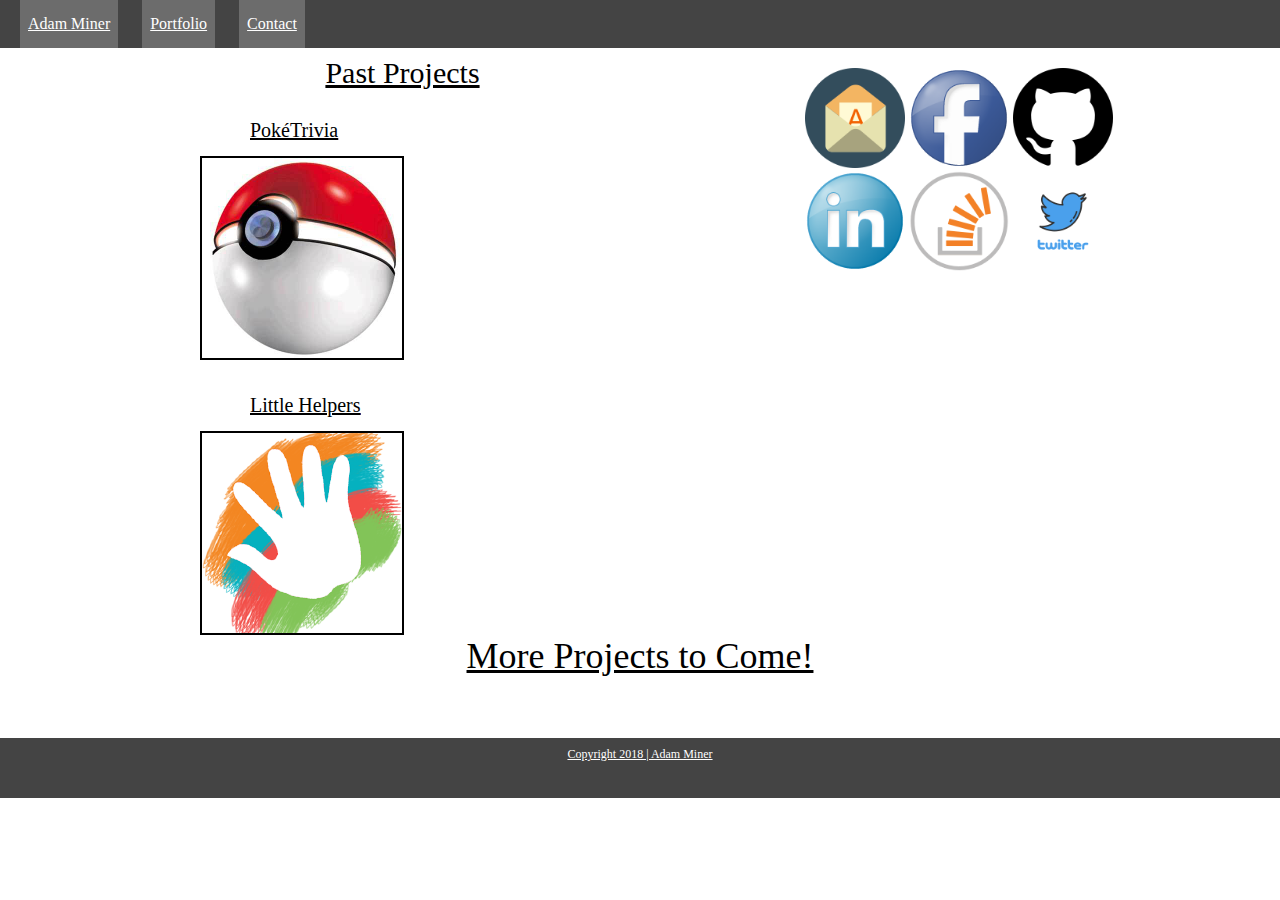
<file: portfolio.html>
<!DOCTYPE html>
<html lang="en">
<head>
  <meta charset="UTF-8">
  <title>Document</title>
  <link rel="stylesheet" href="./css/style.css">
  <link rel="stylesheet" href="./css/reset.css">
</head>
<body>
  <div class="wrapper">
    <div class="header">
      <nav>
        <ul>
          <li class="homePage">
            <a href="./index.html">Adam Miner</a>
          </li>
          <li class="portfolio">
            <a href="#">Portfolio</a>
          </li>
          <li>
            <a href="./contact.html">Contact</a>
          </li>
        </ul>
      </nav>
    </div>
    <div class="content">
      <aside class="socialMedia">
        <a href="mailto:miner.adam1@hotmail.com"><img src="./assets/email-icon.png" alt="" class="icon"></a>
        <a href="facebook.com/miner.adam1"><img src="./assets/facebook-icon.png" alt="" class="icon"></a>
        <a href="github.com/bigminer106"><img src="./assets/github-icon.png" alt="" class="icon"></a>
        <a href="linkedin.com/mineradam1"><img src="./assets/linkedin-icon.png" alt="" class="icon"></a>
        <a href="stackoverflow.com/adam-miner"><img src="./assets/stackoverflow-icon.png" alt="" class="icon"></a>
        <a href="twitter.com/@MinerAdam1"><img src="./assets/twitter-icon.png" alt="" class="icon"></a>
      </aside>
      <div class="projects">
        <h1 class="past">Past Projects</h1>
        <br><br>
        <ul>
          <li><a href="bigminer106.github.io"><h3 class="project">PokéTrivia</h3>
          <br><img src="./images/poke-ball.jpg" alt="" class="pastProject"></a></li>
          <br><br>
          <li><a href="littlehelpers.world"><h3 class="project">Little Helpers</h3>
          <br><img src="./images/littlehelpers-print.png" alt="" class="pastProject"></a></li>
        </ul>
        <h1 class="future">More Projects to Come!</h1><br><br><br>
      </div>
    </div>
    <br><br>
    <footer class="footer">
      <p>Copyright 2018 | Adam Miner</p>
    </footer>
  </div>
</body>
</html>
</file>
<file: css/style.css>
html, body {
  height: 100%;
}

body {
  display: flex;
  flex-direction: column;
}

nav {
  background: #444;
  margin: 0 auto;
  overflow: hidden;
}

nav ul {
  list-style-type: none;
  margin: 0 auto;
  padding: 0;
}

nav ul li {
  display: inline-block;
  margin-left: 20px;
}

nav ul li a {
  color: white;
  background: rgb(108, 108, 108);
  display: block;
  line-height: 2em;
  padding: 0.5em 0.5em;
  text-decoration: underline;
}

nav ul li a:hover {
  background: #335599
}

.bio {
  font-size: 20px;
  text-align: center;
}

.headshot {
  display: block;
  height: 300px;
  width: 400px;
  margin: 0 auto;
  margin-top: 10px;
  box-shadow: #444 5px 5px;
}

.content {
  flex: 1 0 auto;
  margin-bottom: -16px;
}

.footer {
  height: 50px;
  width: 100%;
  background: #444;
  font-size: 12px;
  color: white;
  text-align: center;
  text-decoration: underline white;
  padding-top: 10px;
}

.socialMedia {
  float: right;
  width: 325px;
  height: 200px;
  margin-top: 10px;
  margin-right: 150px;
}

.icon {
  height: 100px;
  width: 100px;
}

.past {
  font-size: 30px;
  text-decoration: underline black;
  text-align: center;
  margin-top: 10px;
}

.pastProject {
  height: 200px;
  width: 200px;
  border: 2px solid black;
  margin-left: 200px;
}

.project {
  font-size: 20px;
  color: black;
  text-decoration: underline black;
  margin-left: 250px;
}

.future {
  font-size: 36px;
  text-decoration: underline black;
  text-align: center;
}

.contact {
  margin-top: 10px;
}

.contact h1 {
  font-size: 28px;
  text-decoration: underline black;
  text-align: center;
}

.contact ul li, .twitter {
  text-align: center;
  font-size: 24px;
}

.linkage {
  color: black;
}
</file>
